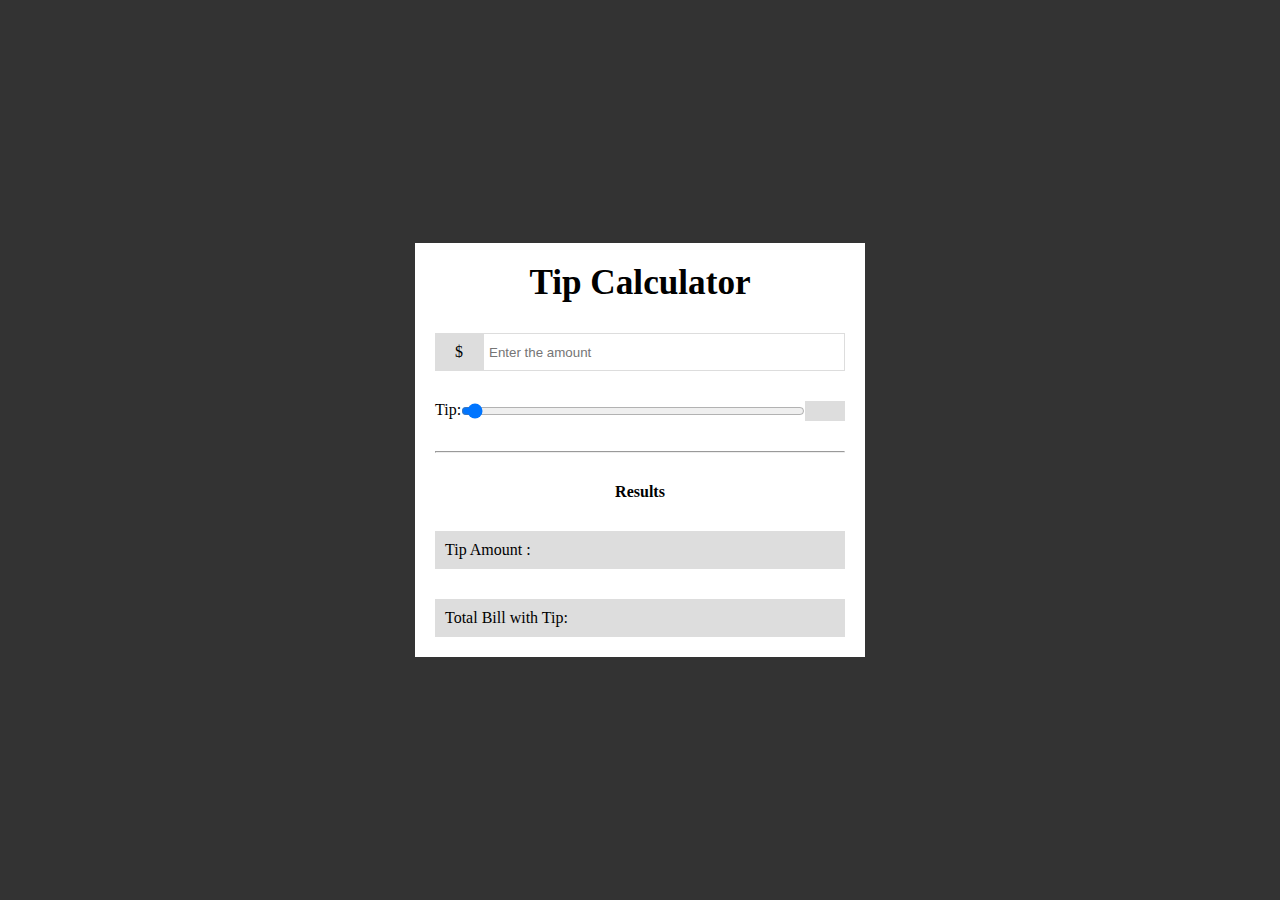
<file: project-1/index.html>
<!DOCTYPE html>
<html lang="en">
<head>
    <meta charset="UTF-8">
    <meta http-equiv="X-UA-Compatible" content="IE=edge">
    <meta name="viewport" content="width=device-width, initial-scale=1.0">
    <title>Tip Calculator</title>
    <link rel="stylesheet" href="style.css"> 
    
</head>
<body>
  <div class="container">
    <h2>Tip Calculator</h1>
      <div class="inp">
           <span class="bg">$</span>
           <input type="number" id="num" placeholder="Enter the amount">
      </div>
      <div class="inp">
          <label for="tip">Tip:</label>
          <input type="range" name="range" class="range" id="range" min="0" max="100" value="0" step="1">
          <span class="ran"></span>
      </div>
      <hr/>
      <p>Results</p>
       <div class="inp">
          <div class="tip">
             <span class="border">Tip Amount :</span>
             <span class="tipamt"></span>
          </div>
        </div> 
       <div class="inp">
 
        <div class="amt">
         <span class="border">Total Bill with Tip:</span>
         <span class="billamt"></span>
        </div>
     </div> 
   </div>
  <script> 
   const tip = document.getElementById('range');
   const tit = document.querySelector('.ran');

   const tipamt = document.querySelector('.tipamt');
   const amt = document.querySelector('.billamt');
   
   tip.addEventListener("input",function(e){
    let inp = document.getElementById("num").value;
    let tipam = e.target.value;
    if(inp === ""){
      alert("Amount Required");
    }else{
      tit.textContent = `${tipam}%`;
      tipamt.textContent = parseFloat(inp) * parseFloat(tipam) / 100;
      amt.textContent = tipCalc(parseFloat(inp), parseFloat(tipam))
    }
   });

   function tipCalc(amt,tip){
    let tipac = (amt * tip/100);
    return tipac + amt;

   }
 </script>
</body>
</html>
</file>
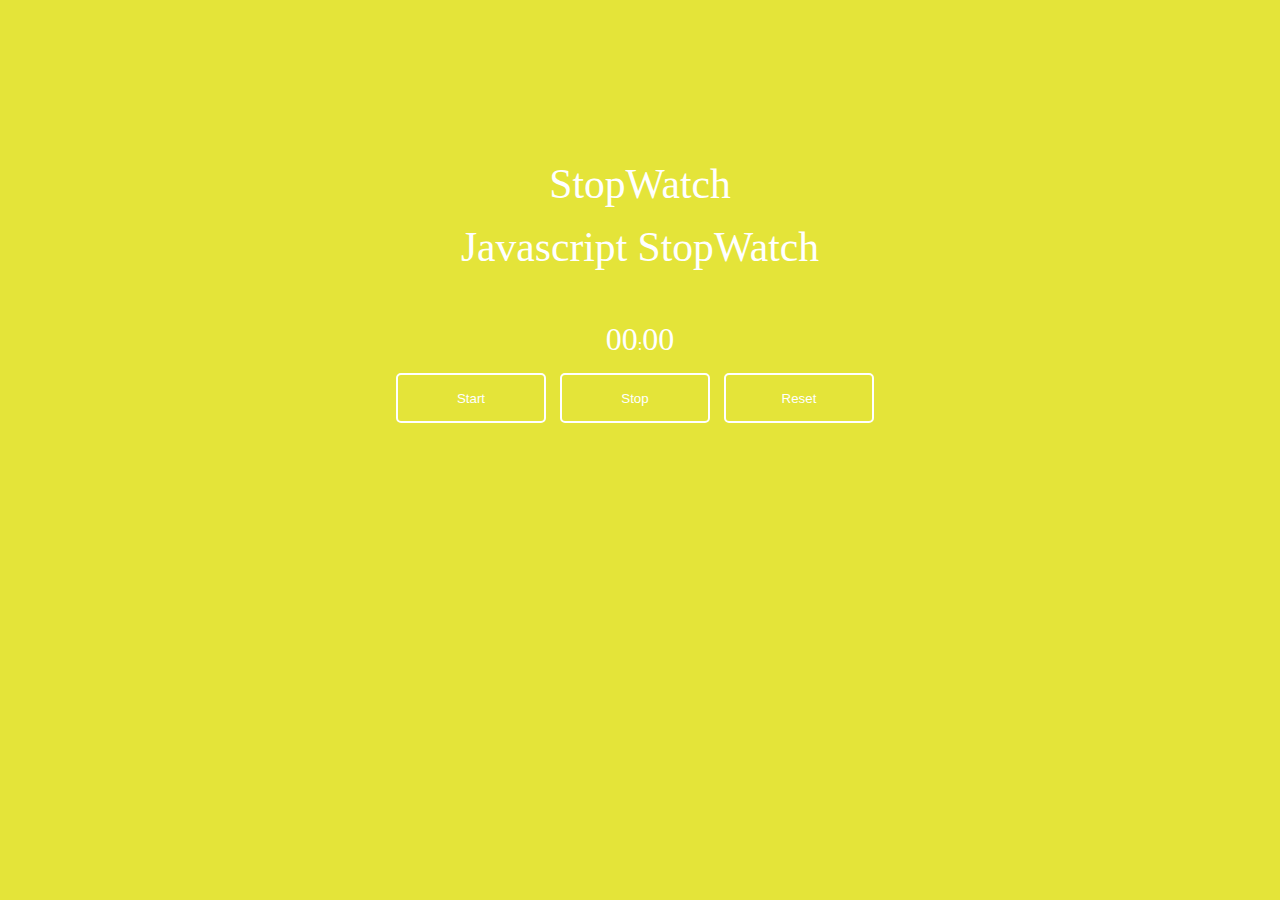
<file: project-2/index.html>
<!DOCTYPE html>
<html lang="en">
<head>
    <meta charset="UTF-8">
    <meta http-equiv="X-UA-Compatible" content="IE=edge">
    <meta name="viewport" content="width=device-width, initial-scale=1.0">
    <title>Stop Watch</title>
    <link rel="stylesheet" href="style.css"> 
    
</head>
<body>
     <div class="container"> 
     <h1>StopWatch</h1>
     <h1 class="secondh1">Javascript StopWatch</h1>
     <p><span id="seconds">00</span>:<span id="tens">00</span></p>
     <button id="button-start">Start</button>
     <button id="button-stop">Stop</button>
     <button id="button-reset">Reset</button>
      
     </div>
     <script>
        var seconds = 00;
        var tens = 00;
        var appendTens = document.getElementById('tens');
        var appendSeconds = document.getElementById('seconds');

        var buttonStart = document.getElementById('button-start');
        var buttonStop = document.getElementById('button-stop');
        var buttonReset = document.getElementById('button-reset');

        var interval;


        function startTimer(){
          tens++;

          if(tens < 9){
            appendTens.innerHTML = "0" + tens;

          }
          if(tens > 9){
            appendTens.innerHTML =  tens;
            
          }

          if(tens > 99){
            seconds++;
            appendSeconds.innerHTML = 0 + seconds;
            tens = 0;
            appendTens.innerHTML = "0" + 0;

            
          }

          if(seconds > 9){
            appendSeconds.innerHTML =  seconds;
            
          }
        }

           buttonStart.onclick = function(){
            interval = setInterval(startTimer);
          }

          buttonStop.onclick = function(){
            clearInterval(interval);
          }

          buttonReset.onclick = function(){
            clearInterval(interval);
            tens = "00";
            seconds = "00";
            appendSeconds.innerHTML = seconds;
            appendTens.innerHTML = tens;
          }


     </script>
</body>
</html>
</file>
<file: project-1/style.css>
*{
   margin: 0;
   padding: 0;
   box-sizing: border-box;
} 

body{
   width: 100%;
   min-height: 100vh;
   background: #333;
   display: flex;
   justify-content: center;
   align-items: center;
}

.container{
   background: #fff;
   padding: 20px;
   width: 450px;
   max-width: 100%;

}
h2{
   text-align: center;
   font-size: 2.2rem;
   
}
.inp{
   position: relative;
   margin-top: 30px;
   display: flex;
}

hr{
   margin-top: 30px;
 
}
p{
   text-align: center;
   margin-top: 30px;
   font-weight: bold;
}

.bg,
.ran{
   display: inline-block;
   padding: 10px 20px;
   background: #ddd;
}

.inp input{
   width: 100%;
   padding: 0 5px;
   border: 1px solid #ddd;
   outline-color: #719ece;
}

.tip ,
 .amt{
   width: 100%;
   padding: 10px;
   background: #ddd;
}
</file>
<file: project-2/style.css>
*{
   margin: 0;
   padding: 0;
   box-sizing: border-box;
} 

body{
   background: rgb(228, 228, 57);
   height: 100%;
}

.container{
   width: 100%;
   margin: 160px auto;
   color: white;
   text-align: center;
}

h1{
   font-weight: 100;
   font-size: 2.6rem;
   text-transform: capitalize;
}

.secondh1{
   margin-top: 15px;
}

#button-start{
   margin-top: 15px;
}

#seconds,
#tens{
 font-size: 2em;
}  

p{
   margin-top: 50px;
}
button{
   width: 150px;
   height: 50px;
   background: transparent;
   color: white;
   border-radius: 5px;
   margin-right: 10px;
   outline: none;
   border: 2px solid white;
}

button:hover{
   background: white;
   font-weight: 800;
   text-transform: capitalize;
   color: black;
}
</file>
